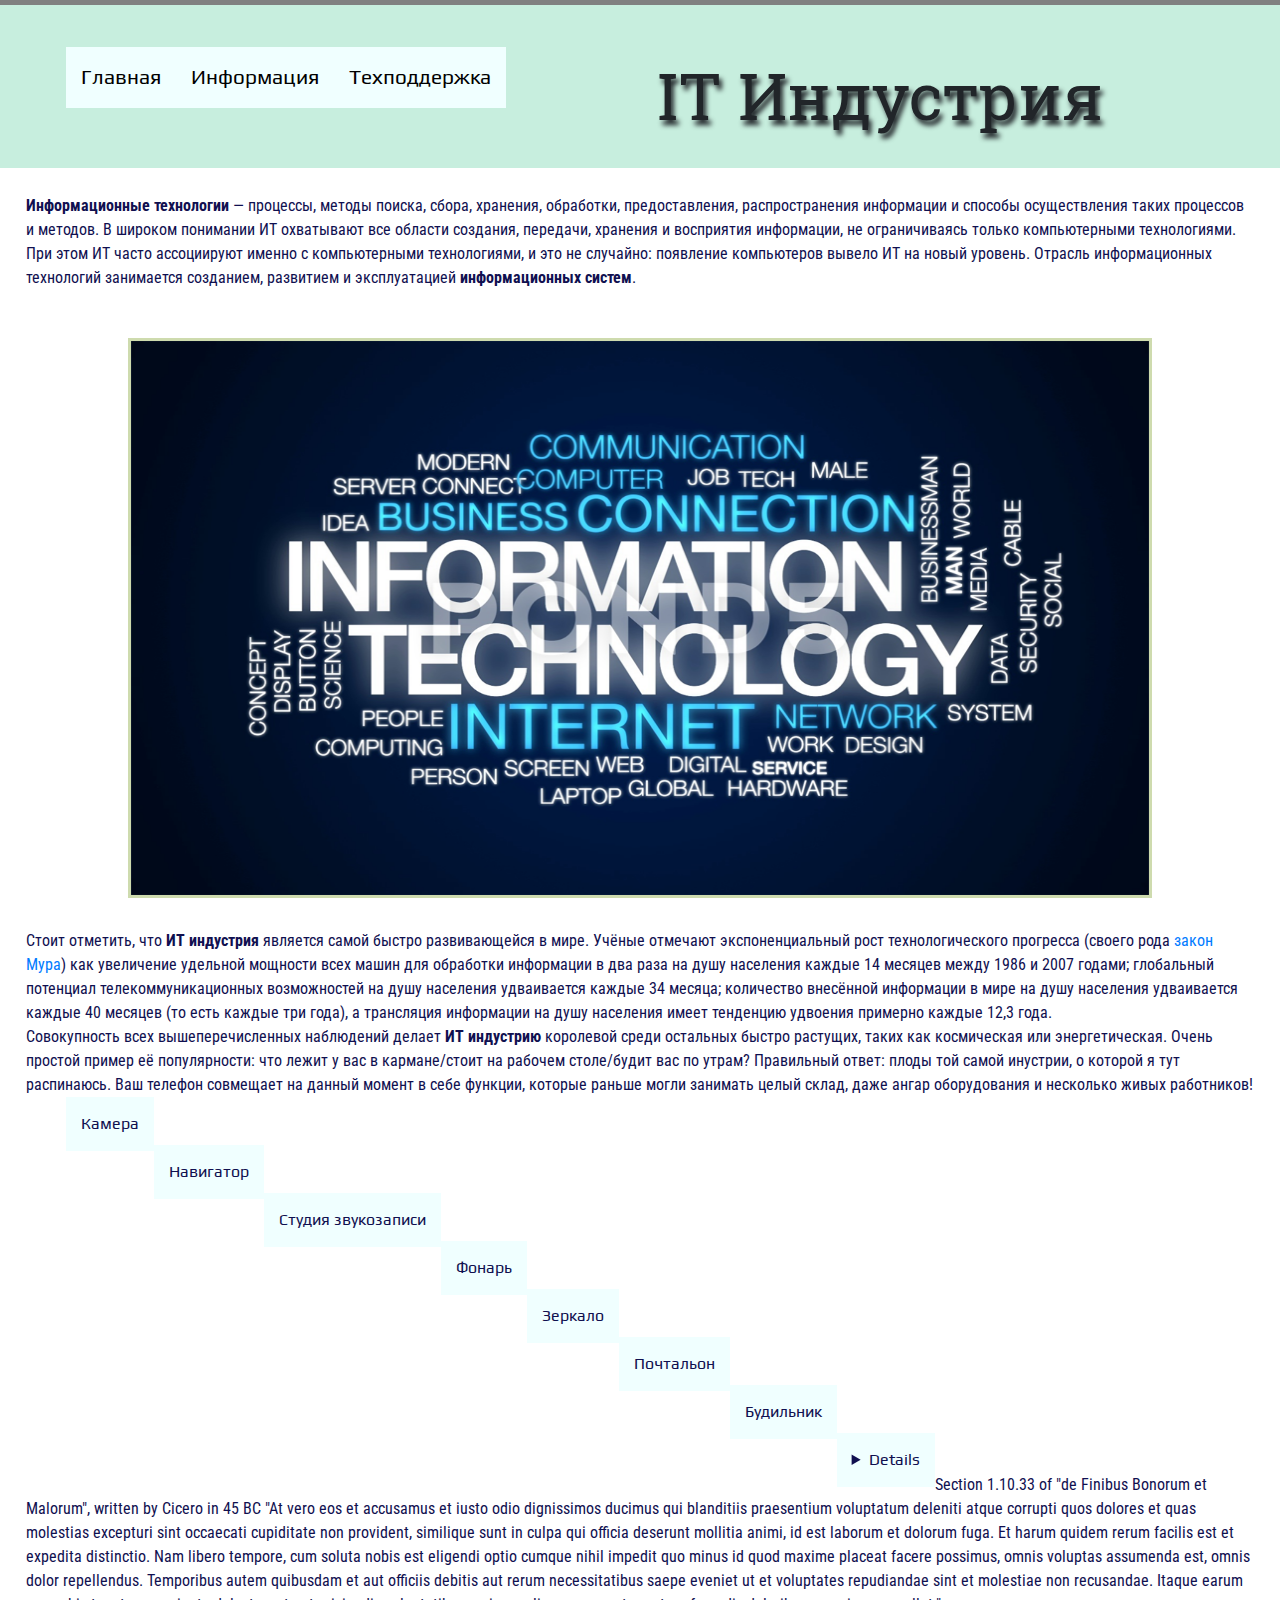
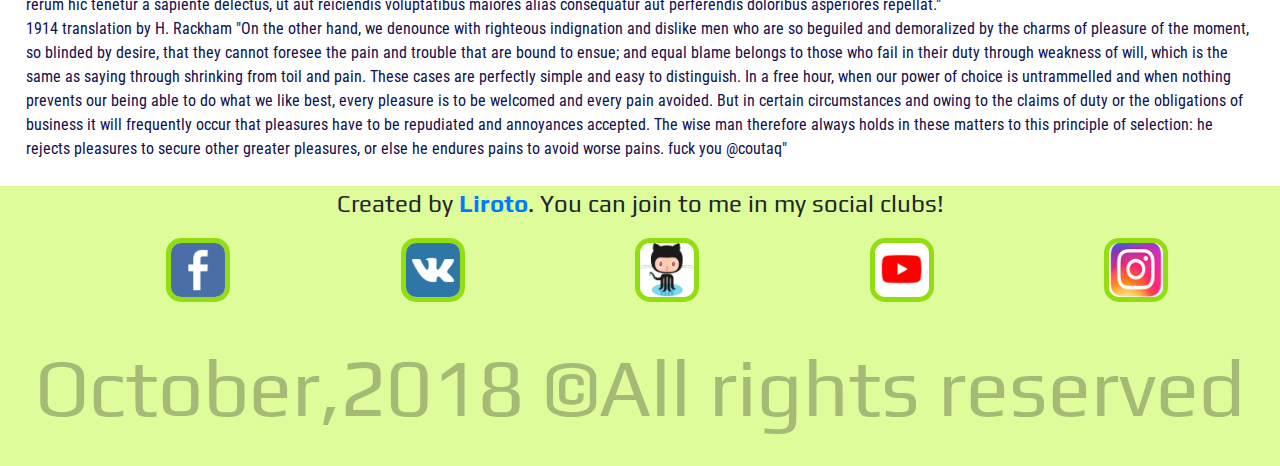
<file: index.html>
<!DOCTYPE html>
 <html>  
     <head> 
        <link href='css/bootstrap.css' rel='stylesheet' type='text/css'> 
        <link href='css/norm.css' rel='stylesheet' type='text/css'>  
        <link href='css/style.css' rel='stylesheet' type='text/css'>  
        <link href='slick-1.8.1/slick/slick.css' rel='stylesheet' type='text/css'>
        <link href='slick-1.8.1/slick/slick-theme.css' rel='stylesheet' type='text/css'>  
        <link href="https://fonts.googleapis.com/css?family=Roboto+Slab:100" rel="stylesheet"> 
        <link href="https://fonts.googleapis.com/css?family=Play" rel="stylesheet"> 
        <link href="https://fonts.googleapis.com/css?family=Roboto+Condensed" rel="stylesheet">
        <meta name="viewport" content="width=device-width, initial-scale=1, shrink-to-fit=no"> 
        <meta charset="UTF-8"> 
        <title>Index</title>
    </head>
    <body>
        <div id = "header">
            <div id = "nav">
                <ul class = "menuul">
                    <li class = "menuli"><a class = "menua" href="index.html">Главная</a></li>
                    <li class = "menuli"><a class = "menua" href="#">Информация</a>   
                        <ul class = "dropdown">
                            <li class = "menuli"><a class = "menua" href="#">О нас</a></li>
                            <li class = "menuli"><a class = "menua" href="#">Контакты</a></li>
                            <li class = "menuli"><a class = "menua" href="#">Прайс-лист</a></li>    
                        </ul>
                    </li>
                
                    <li class = "menu"><a class = "menua" href="#">Техподдержка</a></li>  
                </ul>
            </div>     
           
            <div id="head-text">IT Индустрия</div> 
        </div>

        <div id = "main">
            <div id="first-big"><b>Информационные технологии</b> — процессы, методы поиска, сбора, хранения, обработки, предоставления, распространения информации и способы осуществления таких процессов и методов. В широком понимании ИТ охватывают все области создания, передачи, хранения и восприятия информации, не ограничиваясь только компьютерными технологиями. При этом ИТ часто ассоциируют именно с компьютерными технологиями, и это не случайно: появление компьютеров вывело ИТ на новый уровень. Отрасль информационных технологий занимается созданием, развитием и эксплуатацией <b>информационных систем</b>. 
<br><br><br>
                <div class="autoplay">
                    <div><img class = "slide" src="img/info1.png" alt="info1"></div>
                    <div><img class = "slide" src="img/info2.png" alt="info2"></div>
                    <div><img class = "slide" src="img/info3.png" alt="info3"></div>
                    <div><img class = "slide" src="img/info4.png" alt="info4"></div>
                    <div><img class = "slide" src="img/info5.png" alt="info5"></div>
                </div>
 <br>
            Стоит отметить, что <b>ИТ индустрия</b> является самой быстро развивающейся в мире. Учёные отмечают экспоненциальный рост технологического прогресса (своего рода<a href="https://ru.wikipedia.org/wiki/%D0%97%D0%B0%D0%BA%D0%BE%D0%BD_%D0%9C%D1%83%D1%80%D0%B0"> закон Мура</a>) как увеличение удельной мощности всех машин для обработки информации в два раза на душу населения каждые 14 месяцев между 1986 и 2007 годами; глобальный потенциал телекоммуникационных возможностей на душу населения удваивается каждые 34 месяца; количество внесённой информации в мире на душу населения удваивается каждые 40 месяцев (то есть каждые три года), а трансляция информации на душу населения имеет тенденцию удвоения примерно каждые 12,3 года.
 <br>
            Совокупность всех вышеперечисленных наблюдений делает <b>ИТ индустрию</b> королевой среди остальных быстро растущих, таких как космическая или энергетическая. Очень простой пример её популярности: что лежит у вас в кармане/стоит на рабочем столе/будит вас по утрам? Правильный ответ: плоды той самой инустрии, о которой я тут распинаюсь.
            Ваш телефон совмещает на данный момент в себе функции, которые раньше могли занимать целый склад, даже ангар оборудования и несколько живых работников!
            <ul id = "classic">
                <li class = "classic">Камера</li><br><br>
                <li class = "classic">Навигатор</li><br><br>
                <li class = "classic">Студия звукозаписи</li><br><br>
                <li class = "classic">Фонарь</li><br><br>
                <li class = "classic">Зеркало</li><br><br>
                <li class = "classic">Почтальон</li><br><br>
                <li class = "classic">Будильник</li><br><br>
                <li class = "classic"><details>Вы серьёзно думаете, что я тут решил перечислить всё, что он умеет?</details></li>
            </ul>
            
 <br>
             Section 1.10.33 of "de Finibus Bonorum et Malorum", written by Cicero in 45 BC
             "At vero eos et accusamus et iusto odio dignissimos ducimus qui blanditiis praesentium voluptatum deleniti atque corrupti quos dolores et quas molestias excepturi sint occaecati cupiditate non provident, similique sunt in culpa qui officia deserunt mollitia animi, id est laborum et dolorum fuga. Et harum quidem rerum facilis est et expedita distinctio. Nam libero tempore, cum soluta nobis est eligendi optio cumque nihil impedit quo minus id quod maxime placeat facere possimus, omnis voluptas assumenda est, omnis dolor repellendus. Temporibus autem quibusdam et aut officiis debitis aut rerum necessitatibus saepe eveniet ut et voluptates repudiandae sint et molestiae non recusandae. Itaque earum rerum hic tenetur a sapiente delectus, ut aut reiciendis voluptatibus maiores alias consequatur aut perferendis doloribus asperiores repellat."
 <br>
             1914 translation by H. Rackham
             "On the other hand, we denounce with righteous indignation and dislike men who are so beguiled and demoralized by the charms of pleasure of the moment, so blinded by desire, that they cannot foresee the pain and trouble that are bound to ensue; and equal blame belongs to those who fail in their duty through weakness of will, which is the same as saying through shrinking from toil and pain. These cases are perfectly simple and easy to distinguish. In a free hour, when our power of choice is untrammelled and when nothing prevents our being able to do what we like best, every pleasure is to be welcomed and every pain avoided. But in certain circumstances and owing to the claims of duty or the obligations of business it will frequently occur that pleasures have to be repudiated and annoyances accepted. The wise man therefore always holds in these matters to this principle of selection: he rejects pleasures to secure other greater pleasures, or else he endures pains to avoid worse pains. fuck you @coutaq"</div>
        </div>

        <div id = "footer">
            <p id = "footer-text">Created by <a href = "https://vk.com/liroto"><b>Liroto</b></a>. You can join to me in my social clubs!<p>
                
        
            <div id = "picks">
                <a href="#"><img class = "icons1" src="img/FBLogo.png" alt="FacebookLogo"></a>
                <a href="#"><img class = "icons2" src="img/VKLogo.png" alt="VKLogo"></a>
                <a href="https://github.com/Liroto"><img class = "icons3" src="img/GithubLogo.png" alt="GithubLogo"></a>
                <a href="https://www.youtube.com/channel/UCsRFqpgs8ATVwVMInKGS2pw"><img class = "icons4" src="img/YouTubeLogo.png" alt="YTLogo"></a>
                <a href="http://picbear.xyz/lirotwo"><img class = "icons5" src="img/InstLogo.png" alt="InstLogo"></a>
            </div>
            
            <p id = "down-text">October,2018 ©All rights reserved</p>
        </div>
    <script src = "https://code.jquery.com/jquery-3.3.1.slim.min.js" integrity = "sha384-q8i/X+965DzO0rT7abK41JStQIAqVgRVzpbzo5smXKp4YfRvH+8abtTE1Pi6jizo" crossorigin = "anonymous"></script>
    <script src = "https://cdnjs.cloudflare.com/ajax/libs/popper.js/1.14.3/umd/popper.min.js" integrity = "sha384-ZMP7rVo3mIykV+2+9J3UJ46jBk0WLaUAdn689aCwoqbBJiSnjAK/l8WvCWPIPm49" crossorigin = "anonymous"></script>
    <script type="text/javascript" src = "slick-1.8.1/slick/slick.js"></script>
        <script>$('.autoplay').slick({
            slidesToShow: 1,
            slidesToScroll: 1,
            autoplay: true,
            autoplaySpeed: 3000,
            });
        </script>  
    </body>
</html>
</file>
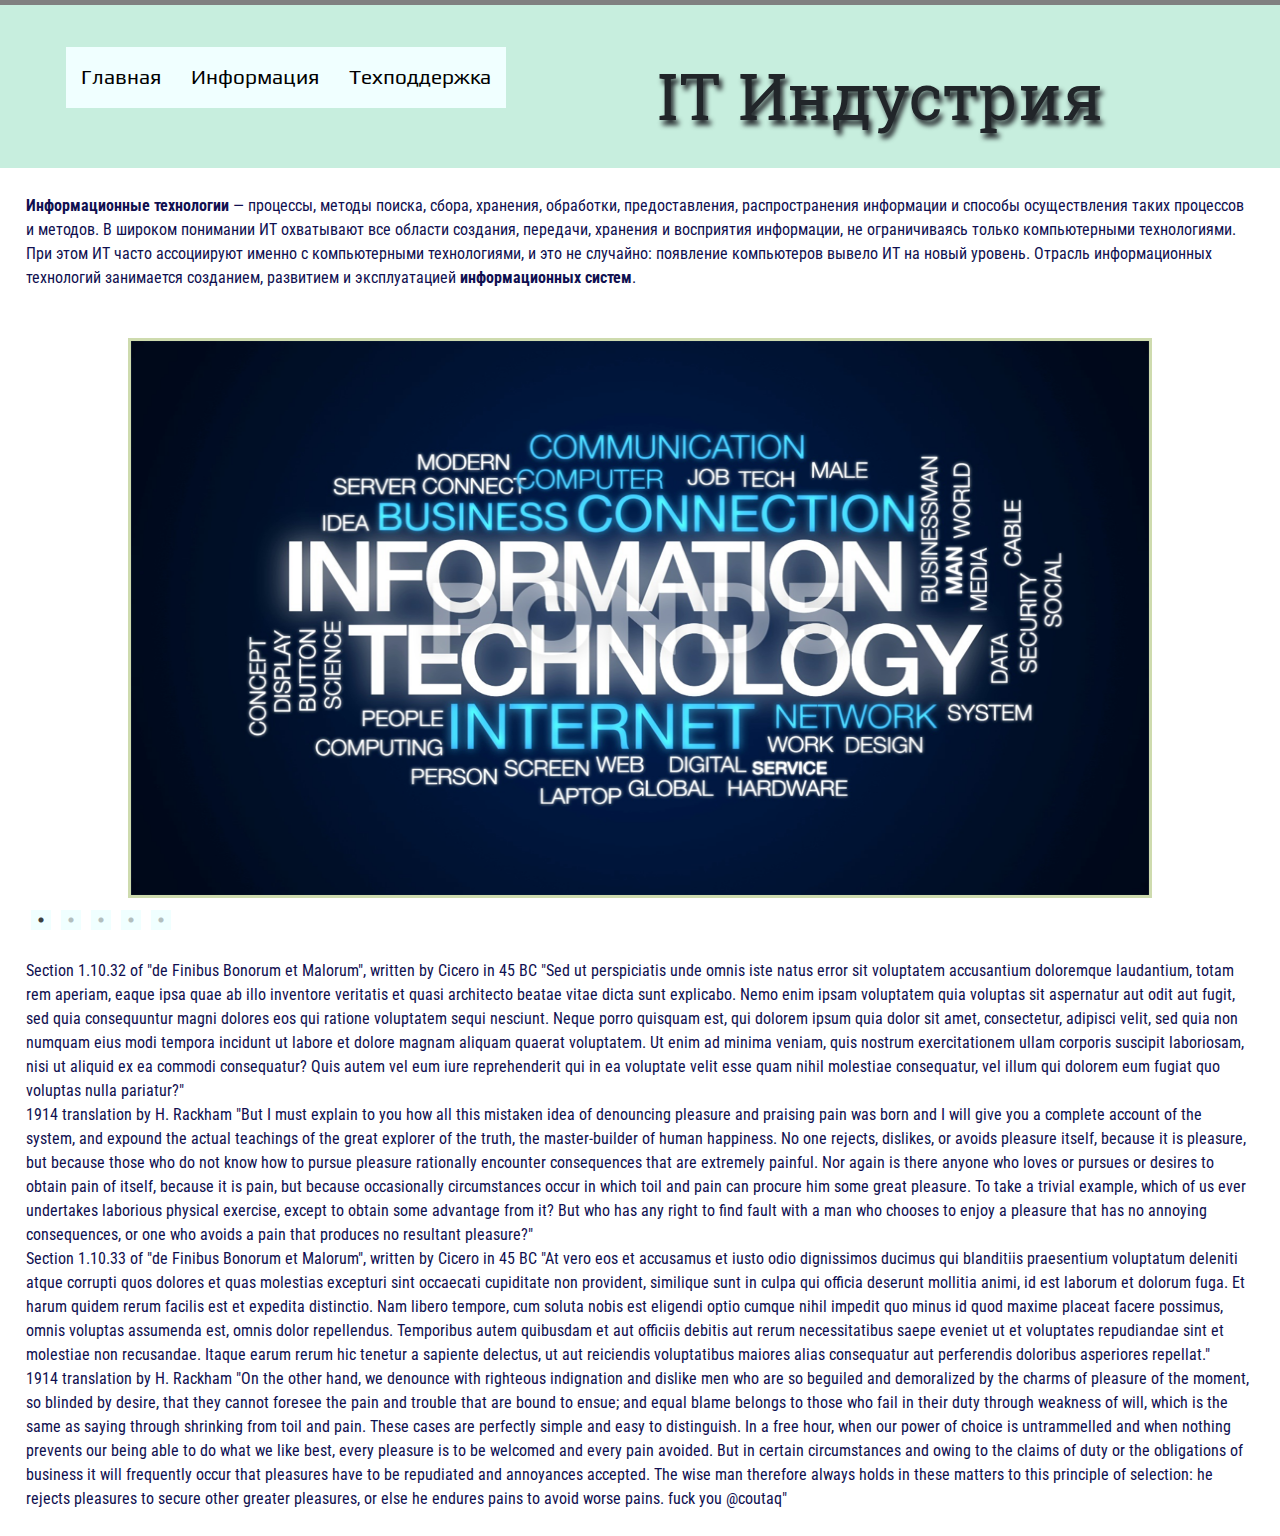
<file: index - backup.html>
<!DOCTYPE html>
 <html>  
     <head> 
        <link href='css/bootstrap.css' rel='stylesheet' type='text/css'> 
        <link href='css/norm.css' rel='stylesheet' type='text/css'>  
        <link href='css/style.css' rel='stylesheet' type='text/css'>  
        <link href='slick-1.8.1/slick/slick.css' rel='stylesheet' type='text/css'>
        <link href='slick-1.8.1/slick/slick-theme.css' rel='stylesheet' type='text/css'>  
        <link href="https://fonts.googleapis.com/css?family=Roboto+Slab:100" rel="stylesheet"> 
        <link href="https://fonts.googleapis.com/css?family=Play" rel="stylesheet"> 
        <link href="https://fonts.googleapis.com/css?family=Roboto+Condensed" rel="stylesheet">
        <meta name="viewport" content="width=device-width, initial-scale=1, shrink-to-fit=no"> 
        <meta charset="UTF-8"> 
        <title>Index</title>
    </head>
    <body>
        <div  id = "header">
            <div  id = "nav">
                <ul>
                    <li><a href="index.html">Главная</a></li>
                    <li><a href="#">Информация</a>   
                        <ul class = "dropdown">
                            <li><a href="#">О нас</a></li>
                            <li><a href="#">Контакты</a></li>
                            <li><a href="#">Прайс-лист</a></li>    
                        </ul>
                    </li>
                
                    <li><a href="#">Техподдержка</a></li>  
                </ul>
            </div>     
           
            <div  id="head-text">IT Индустрия</div> 
        </div>

        <div id = "main">
            <div id="first-big"><b>Информационные технологии</b> — процессы, методы поиска, сбора, хранения, обработки, предоставления, распространения информации и способы осуществления таких процессов и методов. В широком понимании ИТ охватывают все области создания, передачи, хранения и восприятия информации, не ограничиваясь только компьютерными технологиями. При этом ИТ часто ассоциируют именно с компьютерными технологиями, и это не случайно: появление компьютеров вывело ИТ на новый уровень. Отрасль информационных технологий занимается созданием, развитием и эксплуатацией <b>информационных систем</b>. 
<br><br><br>
                <div class="autoplay">
                    <div><img class = "slide" src="img/info1.png" alt="info1"></div>
                    <div><img class = "slide" src="img/info2.png" alt="info2"></div>
                    <div><img class = "slide" src="img/info3.png" alt="info3"></div>
                    <div><img class = "slide" src="img/info4.png" alt="info4"></div>
                    <div><img class = "slide" src="img/info5.png" alt="info5"></div>
                </div>
 <br>
            Section 1.10.32 of "de Finibus Bonorum et Malorum", written by Cicero in 45 BC
             "Sed ut perspiciatis unde omnis iste natus error sit voluptatem accusantium doloremque laudantium, totam rem aperiam, eaque ipsa quae ab illo inventore veritatis et quasi architecto beatae vitae dicta sunt explicabo. Nemo enim ipsam voluptatem quia voluptas sit aspernatur aut odit aut fugit, sed quia consequuntur magni dolores eos qui ratione voluptatem sequi nesciunt. Neque porro quisquam est, qui dolorem ipsum quia dolor sit amet, consectetur, adipisci velit, sed quia non numquam eius modi tempora incidunt ut labore et dolore magnam aliquam quaerat voluptatem. Ut enim ad minima veniam, quis nostrum exercitationem ullam corporis suscipit laboriosam, nisi ut aliquid ex ea commodi consequatur? Quis autem vel eum iure reprehenderit qui in ea voluptate velit esse quam nihil molestiae consequatur, vel illum qui dolorem eum fugiat quo voluptas nulla pariatur?"
 <br>
             1914 translation by H. Rackham
             "But I must explain to you how all this mistaken idea of denouncing pleasure and praising pain was born and I will give you a complete account of the system, and expound the actual teachings of the great explorer of the truth, the master-builder of human happiness. No one rejects, dislikes, or avoids pleasure itself, because it is pleasure, but because those who do not know how to pursue pleasure rationally encounter consequences that are extremely painful. Nor again is there anyone who loves or pursues or desires to obtain pain of itself, because it is pain, but because occasionally circumstances occur in which toil and pain can procure him some great pleasure. To take a trivial example, which of us ever undertakes laborious physical exercise, except to obtain some advantage from it? But who has any right to find fault with a man who chooses to enjoy a pleasure that has no annoying consequences, or one who avoids a pain that produces no resultant pleasure?"
 <br>
             Section 1.10.33 of "de Finibus Bonorum et Malorum", written by Cicero in 45 BC
             "At vero eos et accusamus et iusto odio dignissimos ducimus qui blanditiis praesentium voluptatum deleniti atque corrupti quos dolores et quas molestias excepturi sint occaecati cupiditate non provident, similique sunt in culpa qui officia deserunt mollitia animi, id est laborum et dolorum fuga. Et harum quidem rerum facilis est et expedita distinctio. Nam libero tempore, cum soluta nobis est eligendi optio cumque nihil impedit quo minus id quod maxime placeat facere possimus, omnis voluptas assumenda est, omnis dolor repellendus. Temporibus autem quibusdam et aut officiis debitis aut rerum necessitatibus saepe eveniet ut et voluptates repudiandae sint et molestiae non recusandae. Itaque earum rerum hic tenetur a sapiente delectus, ut aut reiciendis voluptatibus maiores alias consequatur aut perferendis doloribus asperiores repellat."
 <br>
             1914 translation by H. Rackham
             "On the other hand, we denounce with righteous indignation and dislike men who are so beguiled and demoralized by the charms of pleasure of the moment, so blinded by desire, that they cannot foresee the pain and trouble that are bound to ensue; and equal blame belongs to those who fail in their duty through weakness of will, which is the same as saying through shrinking from toil and pain. These cases are perfectly simple and easy to distinguish. In a free hour, when our power of choice is untrammelled and when nothing prevents our being able to do what we like best, every pleasure is to be welcomed and every pain avoided. But in certain circumstances and owing to the claims of duty or the obligations of business it will frequently occur that pleasures have to be repudiated and annoyances accepted. The wise man therefore always holds in these matters to this principle of selection: he rejects pleasures to secure other greater pleasures, or else he endures pains to avoid worse pains. fuck you @coutaq"</div>
        </div>
    <script src = "https://code.jquery.com/jquery-3.3.1.slim.min.js" integrity = "sha384-q8i/X+965DzO0rT7abK41JStQIAqVgRVzpbzo5smXKp4YfRvH+8abtTE1Pi6jizo" crossorigin = "anonymous"></script>
    <script src = "https://cdnjs.cloudflare.com/ajax/libs/popper.js/1.14.3/umd/popper.min.js" integrity = "sha384-ZMP7rVo3mIykV+2+9J3UJ46jBk0WLaUAdn689aCwoqbBJiSnjAK/l8WvCWPIPm49" crossorigin = "anonymous"></script>
    <script type="text/javascript" src = "slick-1.8.1/slick/slick.js"></script>
        <script>$('.autoplay').slick({
            slidesToShow: 1,
            slidesToScroll: 1,
            autoplay: true,
            autoplaySpeed: 3000,
            dots: true,
            });
        </script>  
    </body>
</html>
</file>
<file: css/style.css>
#header{
    background-color: #c7eede;
    font-family: 'Roboto Slab',helvetica,sans-serif;
    padding: 2%;
    text-align: center;
    border-top: 5px solid grey;
}
#head-text{
    font-size: 4em;
    text-shadow: 3px 5px 5px;
}
#nav{
    text-decoration: none !important;
    font-size: 1.3em !important;
}
ul{
    list-style: none;
}
li{
    float: left;
    padding: 15px;
    font-family: 'Play',helvetica,sans-serif;
    position: relative;
    background-color: azure;
    transition-duration: 0.3s;
}
li a{
    color: black;
}
li:hover a{
    color: #87cefa;
}
li:hover{
    background-color: #ffbeaa;
    color: dodgerblue;
    cursor: pointer;
}
ul li ul{
    position: absolute;
    transition-duration: 0.5s;
    margin-top: 1rem;
    display: none;
}
ul li:hover > ul,
ul li ul:hover{
    opacity: 1;
    display: block;
    position: absolute;
}
ul li ul li{
    width: 100%;
}
#first-big{
    color: #101050;
    font-family: 'Roboto Condensed',helvetica,sans-serif;
}
#main{
    padding: 2%; 
}
.slide{
    border: 3px solid #cedbae;
    padding: 0 !important;
    width: 1024px;
    height: 560px;
    margin: auto;
}
#footer{
    font-family: 'Play',helvetica,sans-serif;
    width: 100%;
    height: 280px;
    background-color: #defc99;
    
}
#picks{
    position: relative;
    height: 90px;
}
.icons1{
    margin-left: 13%;
    width: 64px;
    height: 64px;
    border: 5px solid #93de12;
    border-radius: 15px;
}
.icons1:hover{
     transform: scale(1.5);
}
.icons2{
    margin-left: 13%;
    width: 64px;
    height: 64px;
    border: 5px solid #93de12;
    border-radius: 15px;
}
.icons2:hover{
    transform: scale(1.5);
}
.icons3{
    margin-left: 13%;
    width: 64px;
    height: 64px;
    border: 5px solid #93de12;
    border-radius: 15px;
}
.icons3:hover{
     transform: scale(1.5);
}
.icons4{
    margin-left: 13%;
    width: 64px;
    height: 64px;
    border: 5px solid #93de12;
    border-radius: 15px;
}
.icons4:hover{
     transform: scale(1.5);
}
.icons5{
    margin-left: 13%;
    width: 64px;
    height: 64px;
    border: 5px solid #93de12;
    border-radius: 15px;
}
.icons5:hover{
    transform: scale(1.5);
}

#footer-text{
    text-align: center;
    font-size: 1.5em;
}
#down-text{
    opacity: 0.3;
    font-size: 5em;
    text-align: center;
}
#autoplay{
    padding-left: 20%;
    padding-right: 20%;
}
</file>
<file: css/norm.css>
/*! normalize.css v8.0.0 | MIT License | github.com/necolas/normalize.css */

/* Document
   ========================================================================== */

/**
 * 1. Correct the line height in all browsers.
 * 2. Prevent adjustments of font size after orientation changes in iOS.
 */

html {
  line-height: 1.15; /* 1 */
  -webkit-text-size-adjust: 100%; /* 2 */
}

/* Sections
   ========================================================================== */

/**
 * Remove the margin in all browsers.
 */

body {
  margin: 0;
}

/**
 * Correct the font size and margin on `h1` elements within `section` and
 * `article` contexts in Chrome, Firefox, and Safari.
 */

h1 {
  font-size: 2em;
  margin: 0.67em 0;
}

/* Grouping content
   ========================================================================== */

/**
 * 1. Add the correct box sizing in Firefox.
 * 2. Show the overflow in Edge and IE.
 */

hr {
  box-sizing: content-box; /* 1 */
  height: 0; /* 1 */
  overflow: visible; /* 2 */
}

/**
 * 1. Correct the inheritance and scaling of font size in all browsers.
 * 2. Correct the odd `em` font sizing in all browsers.
 */

pre {
  font-family: monospace, monospace; /* 1 */
  font-size: 1em; /* 2 */
}

/* Text-level semantics
   ========================================================================== */

/**
 * Remove the gray background on active links in IE 10.
 */

a {
  background-color: transparent;
}

/**
 * 1. Remove the bottom border in Chrome 57-
 * 2. Add the correct text decoration in Chrome, Edge, IE, Opera, and Safari.
 */

abbr[title] {
  border-bottom: none; /* 1 */
  text-decoration: underline; /* 2 */
  text-decoration: underline dotted; /* 2 */
}

/**
 * Add the correct font weight in Chrome, Edge, and Safari.
 */

b,
strong {
  font-weight: bolder;
}

/**
 * 1. Correct the inheritance and scaling of font size in all browsers.
 * 2. Correct the odd `em` font sizing in all browsers.
 */

code,
kbd,
samp {
  font-family: monospace, monospace; /* 1 */
  font-size: 1em; /* 2 */
}

/**
 * Add the correct font size in all browsers.
 */

small {
  font-size: 80%;
}

/**
 * Prevent `sub` and `sup` elements from affecting the line height in
 * all browsers.
 */

sub,
sup {
  font-size: 75%;
  line-height: 0;
  position: relative;
  vertical-align: baseline;
}

sub {
  bottom: -0.25em;
}

sup {
  top: -0.5em;
}

/* Embedded content
   ========================================================================== */

/**
 * Remove the border on images inside links in IE 10.
 */

img {
  border-style: none;
}

/* Forms
   ========================================================================== */

/**
 * 1. Change the font styles in all browsers.
 * 2. Remove the margin in Firefox and Safari.
 */

button,
input,
optgroup,
select,
textarea {
  font-family: inherit; /* 1 */
  font-size: 100%; /* 1 */
  line-height: 1.15; /* 1 */
  margin: 0; /* 2 */
}

/**
 * Show the overflow in IE.
 * 1. Show the overflow in Edge.
 */

button,
input { /* 1 */
  overflow: visible;
}

/**
 * Remove the inheritance of text transform in Edge, Firefox, and IE.
 * 1. Remove the inheritance of text transform in Firefox.
 */

button,
select { /* 1 */
  text-transform: none;
}

/**
 * Correct the inability to style clickable types in iOS and Safari.
 */

button,
[type="button"],
[type="reset"],
[type="submit"] {
  -webkit-appearance: button;
}

/**
 * Remove the inner border and padding in Firefox.
 */

button::-moz-focus-inner,
[type="button"]::-moz-focus-inner,
[type="reset"]::-moz-focus-inner,
[type="submit"]::-moz-focus-inner {
  border-style: none;
  padding: 0;
}

/**
 * Restore the focus styles unset by the previous rule.
 */

button:-moz-focusring,
[type="button"]:-moz-focusring,
[type="reset"]:-moz-focusring,
[type="submit"]:-moz-focusring {
  outline: 1px dotted ButtonText;
}

/**
 * Correct the padding in Firefox.
 */

fieldset {
  padding: 0.35em 0.75em 0.625em;
}

/**
 * 1. Correct the text wrapping in Edge and IE.
 * 2. Correct the color inheritance from `fieldset` elements in IE.
 * 3. Remove the padding so developers are not caught out when they zero out
 *    `fieldset` elements in all browsers.
 */

legend {
  box-sizing: border-box; /* 1 */
  color: inherit; /* 2 */
  display: table; /* 1 */
  max-width: 100%; /* 1 */
  padding: 0; /* 3 */
  white-space: normal; /* 1 */
}

/**
 * Add the correct vertical alignment in Chrome, Firefox, and Opera.
 */

progress {
  vertical-align: baseline;
}

/**
 * Remove the default vertical scrollbar in IE 10+.
 */

textarea {
  overflow: auto;
}

/**
 * 1. Add the correct box sizing in IE 10.
 * 2. Remove the padding in IE 10.
 */

[type="checkbox"],
[type="radio"] {
  box-sizing: border-box; /* 1 */
  padding: 0; /* 2 */
}

/**
 * Correct the cursor style of increment and decrement buttons in Chrome.
 */

[type="number"]::-webkit-inner-spin-button,
[type="number"]::-webkit-outer-spin-button {
  height: auto;
}

/**
 * 1. Correct the odd appearance in Chrome and Safari.
 * 2. Correct the outline style in Safari.
 */

[type="search"] {
  -webkit-appearance: textfield; /* 1 */
  outline-offset: -2px; /* 2 */
}

/**
 * Remove the inner padding in Chrome and Safari on macOS.
 */

[type="search"]::-webkit-search-decoration {
  -webkit-appearance: none;
}

/**
 * 1. Correct the inability to style clickable types in iOS and Safari.
 * 2. Change font properties to `inherit` in Safari.
 */

::-webkit-file-upload-button {
  -webkit-appearance: button; /* 1 */
  font: inherit; /* 2 */
}

/* Interactive
   ========================================================================== */

/*
 * Add the correct display in Edge, IE 10+, and Firefox.
 */

details {
  display: block;
}

/*
 * Add the correct display in all browsers.
 */

summary {
  display: list-item;
}

/* Misc
   ========================================================================== */

/**
 * Add the correct display in IE 10+.
 */

template {
  display: none;
}

/**
 * Add the correct display in IE 10.
 */

[hidden] {
  display: none;
}
</file>
